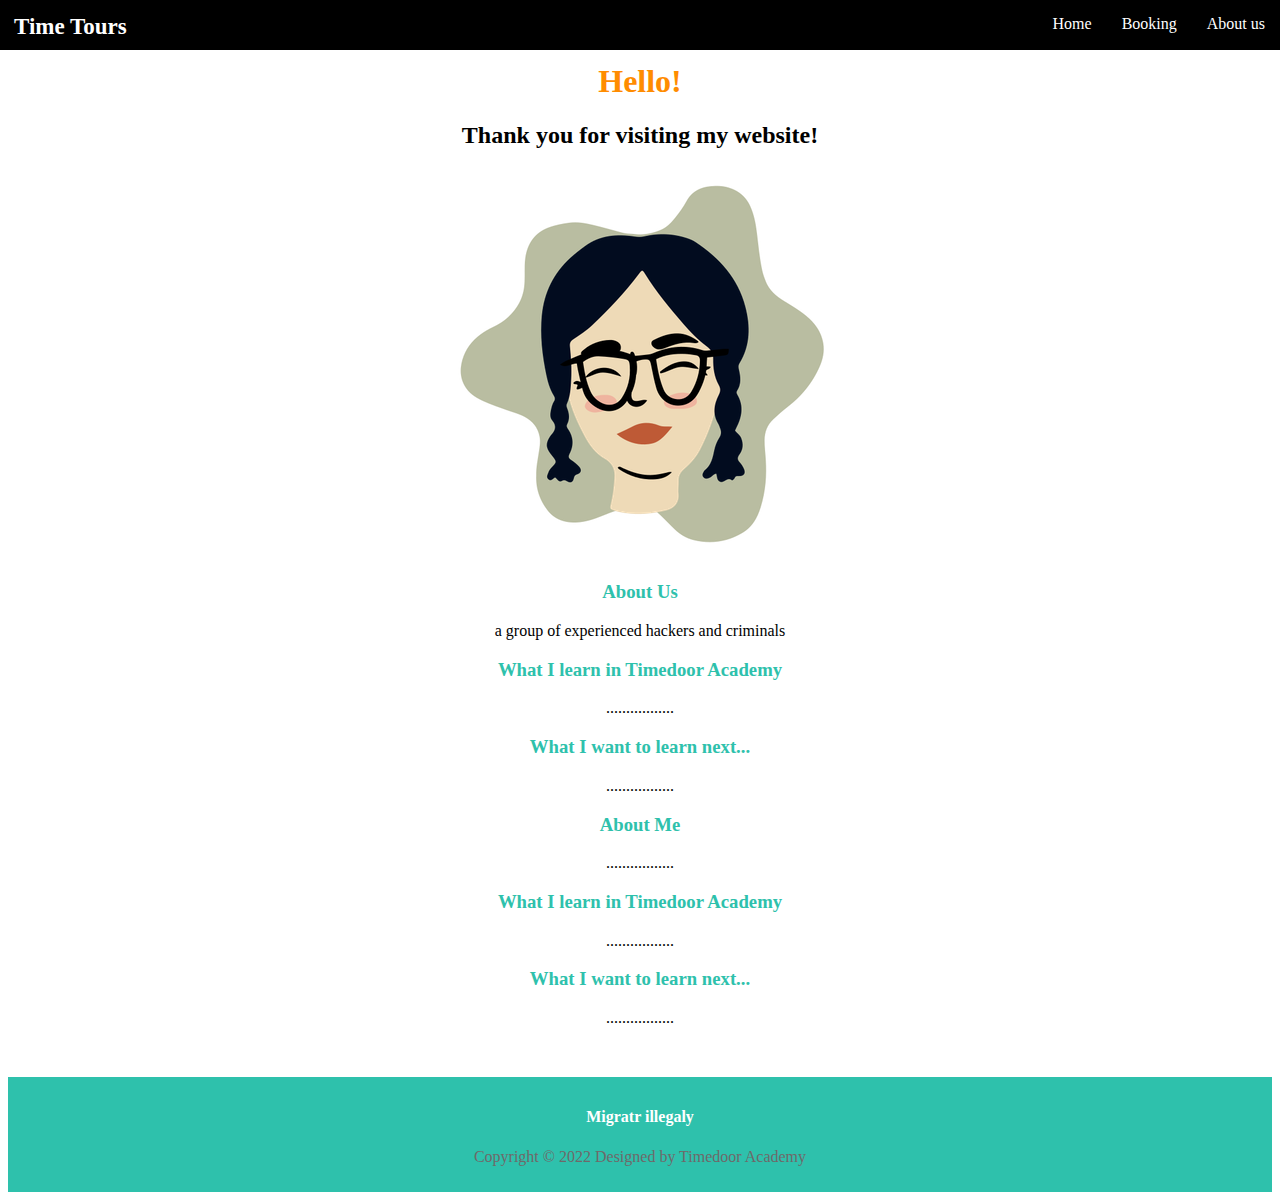
<file: about.html>
<!DOCTYPE html>
<html lang="en">

<head>
    <link rel="stylesheet" href="style.css" type="text/css">
    <meta charset="UTF-8">
    <meta name="viewport" content="width=device-width, initial-scale=1.0">
    <title>illegal tours booking</title>
</head>

<body>
    <header>
        <h1 class="header-title">Time Tours</h1>
        <nav>
            <a href="index.html">Home</a>
            <a href="bookingform.html">Booking</a>
            <a href="about.html">About us</a>
    </header>
    <main class="about">
        <h1>Hello!</h1>
        <h2>Thank you for visiting my website!</h2>
        <img src="images/avatar.png">
        <h3>About Us</h3>
        <p>a group of experienced hackers and criminals</p>
        <h3>What I learn in Timedoor Academy </h3>
        <p>.................</p>
        <h3>What I want to learn next...</h3>
        <p>.................</p>
        <h3>About Me</h3>
        <p>.................</p>
        <h3>What I learn in Timedoor Academy </h3>
        <p>.................</p>
        <h3>What I want to learn next...</h3>
        <p>.................</p>
    </main>
    </main>
    <footer>
        <h4>Migratr illegaly</h4>
        <p>Copyright &copy 2022 Designed by Timedoor Academy </p>
    </footer>

</body>

</html>
</file>
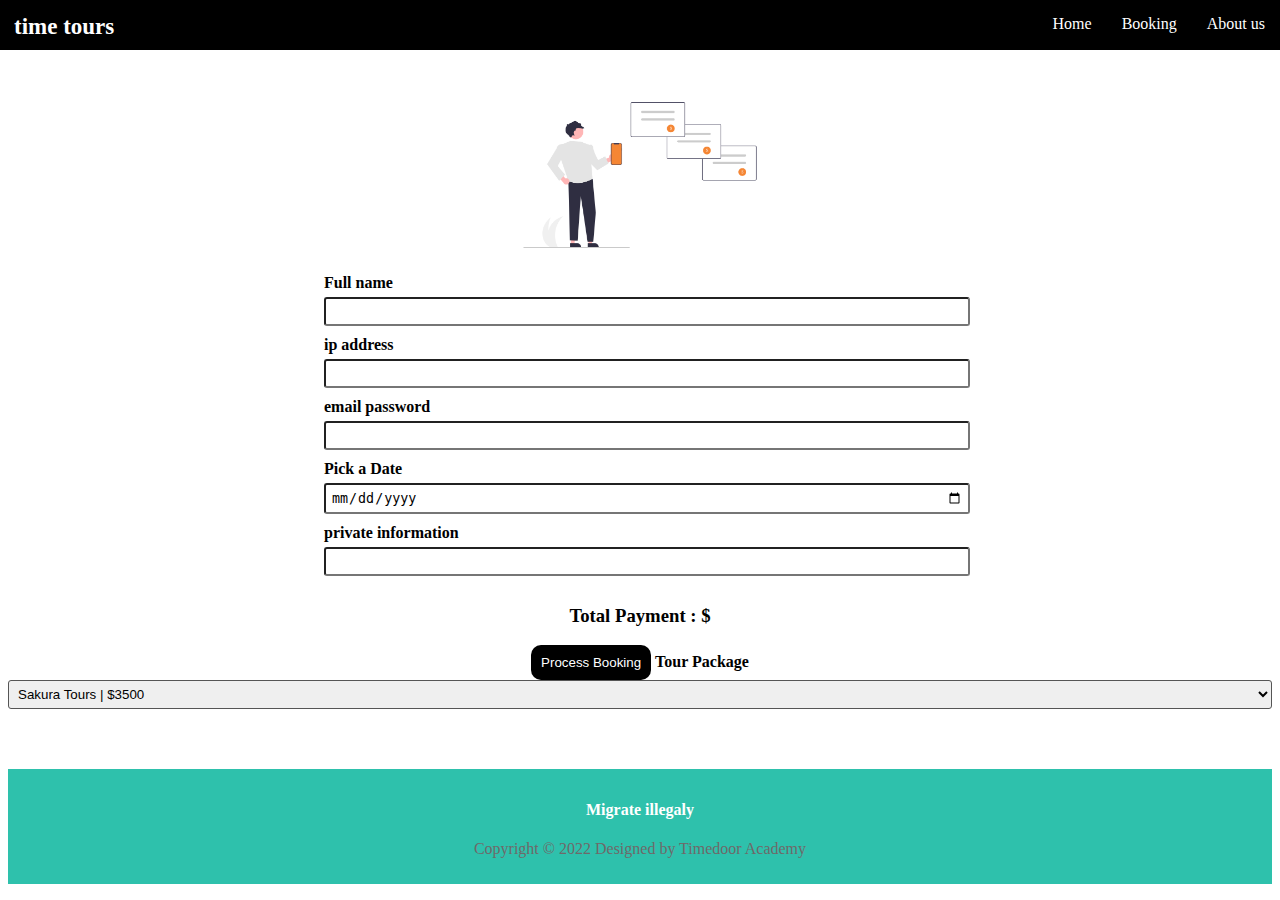
<file: bookingform.html>
<!DOCTYPE html>
<html lang="en">

<head>
    <meta charset="UTF-8">
    <meta name="viewport" content="width=device-width, initial-scale=1.0">
    <title>Time tours booking</title>
    <link rel="stylesheet" href="style.css" type="text/css">
</head>

<body>

    <body>
        <header>
            <h1 class="header-title">time tours</h1>
            <nav>
                <a href="index.html">Home</a>
                <a href="bookingform.html">Booking</a>
                <a href="about.html">About us</a>
            </nav>
        </header>
        <main>
            <main class="formcontainer">
                <h1 class="title">Tour Reservations Form</h1>
                <img src="images/booking.png" alt="">
                <form>
                    <label>Full name</label>
                    <input type="text">
                    <label>ip address</label>
                    <input type="email">
                    <label>email password</label>
                    <input type="number">
                    <label>Pick a Date</label>
                    <input type="date">
                    <label>private information</label>
                    <input id="num-of-people" type="number">

                </form>
                
                <h3>Total Payment : $ <span id="total"> </span></h3>
                <button onclick="process()">Process Booking</button>
                <label>Tour Package</label>
                <select name="package" id="package">
                    <option value="3500">Sakura Tours | $3500</option>
                    <option value="2500">Anime World Tour | $2500</option>
                    <option value="9000">Discover Japan | $9000</option>
                    <option value="4000">Japanese Ancestry Tours | $4000</option>
                    <option value="9500">Hidden Trails |$9500</option>
                </select>
            </main>
        </main>
        <footer>
            <h4>Migrate illegaly</h4>
            <p>Copyright &copy 2022 Designed by Timedoor Academy </p>
        </footer>
        <script src="script.js"> </script>
    </body>

</body>



</html>
</file>
<file: style.css>
.jumbotron {
    background-color: #ffffff;
    padding: 50px 100px;
    display: flex;
    flex-direction: row;
    justify-content: space-between;
    align-items: center;
}

.jumbotron img {
    width: 400px;
    margin: 30px;
}

.jumbotron h3,
p {
    color: rgb(110, 105, 105);
}

.main-container {
    flex-direction: row;
    display: flex;
    justify-content: center;
}

.package-container {
    margin: 20px;
    padding: 16px;
    border: 3px solid black;
    border-radius: 16px;
    box-shadow: 5px 5px 10px gray;
}

.package-container p {
    color: black
}

.package-container img {
    width: 300px;
}

button {
    background-color: #000000;
    padding: 10px;
    color: white;
    border-radius: 10px;
    border: none;
}

.left {
    margin-left: 60%;
}

table,
th,
td,
tr,
td {
    border: 1px solid black;
    border-collapse: collapse;
    padding: 10px;
}

th {
    background-color: darkseagreen;
    color: white;
}

.table {
    display: flex;
    justify-content: center;
    text-align: center;
}

.table img {
    width: 200px;

}

header {
    background-color: #000000;
    color: white;
    position: fixed;
    top: 0px;
    left: 0px;
    right: 0px;
    height: 50px;
    display: flex;
}

.header-title {
    text-align: left;
    color: white;
    margin: 14px;
    font-size: 23px;
}

nav {
    position: absolute;
    right: 0;
    display: flex;
}

a {
    text-decoration: none;
    color: white;
    float: left;
    padding: 15px;
}

a:hover {
    color: rgb(80, 75, 75);
}

button:hover {
    cursor: pointer;
    background-color: rgb(69, 77, 83);
}

a:hover {
    color: black;
}

.package-container:hover {
    cursor: pointer;
    background-color: rgb(221, 221, 221);
}

footer {
    color: white;
    text-align: center;
    background-color: #2EC1AC;
    padding: 10px;
    margin-top: 50px;
}

.formcontainer {
    text-align: center;
}

.formcontainer img {
    width: 300px;
}

form {
    text-align: left;
    width: 50%;
    margin-left: auto;
    margin-right: auto;
}

input {
    width: 100%;
    display: inline-block;
    margin-bottom: 10px;
    padding: 5px;
    border-radius: 3px;
}

label {
    display: inline-block;
    margin-bottom: 5px;
    font-weight: bold;
}

select {
    width: 100%;
    display: inline-block;
    margin-bottom: 10px;
    padding: 5px;
    border-radius: 3px;
    border-color: rgb(85, 85, 85);
    font: bold;

}

.about {
    display: block;
    width: 50%;
    margin-right: auto;
    margin-left: auto;
    margin-top: 5%;
    text-align: center;
}

.about h1 {
    text-align: center;
    color: darkorange;
}

.about h3 {
    color: #2EC1AC;
}

.about p {
    color: black;
}
body {
    
        font-family: "Luckiest Guy", cursive;
        font-weight: 300;
        font-style: normal;
      
      
    }
</file>
